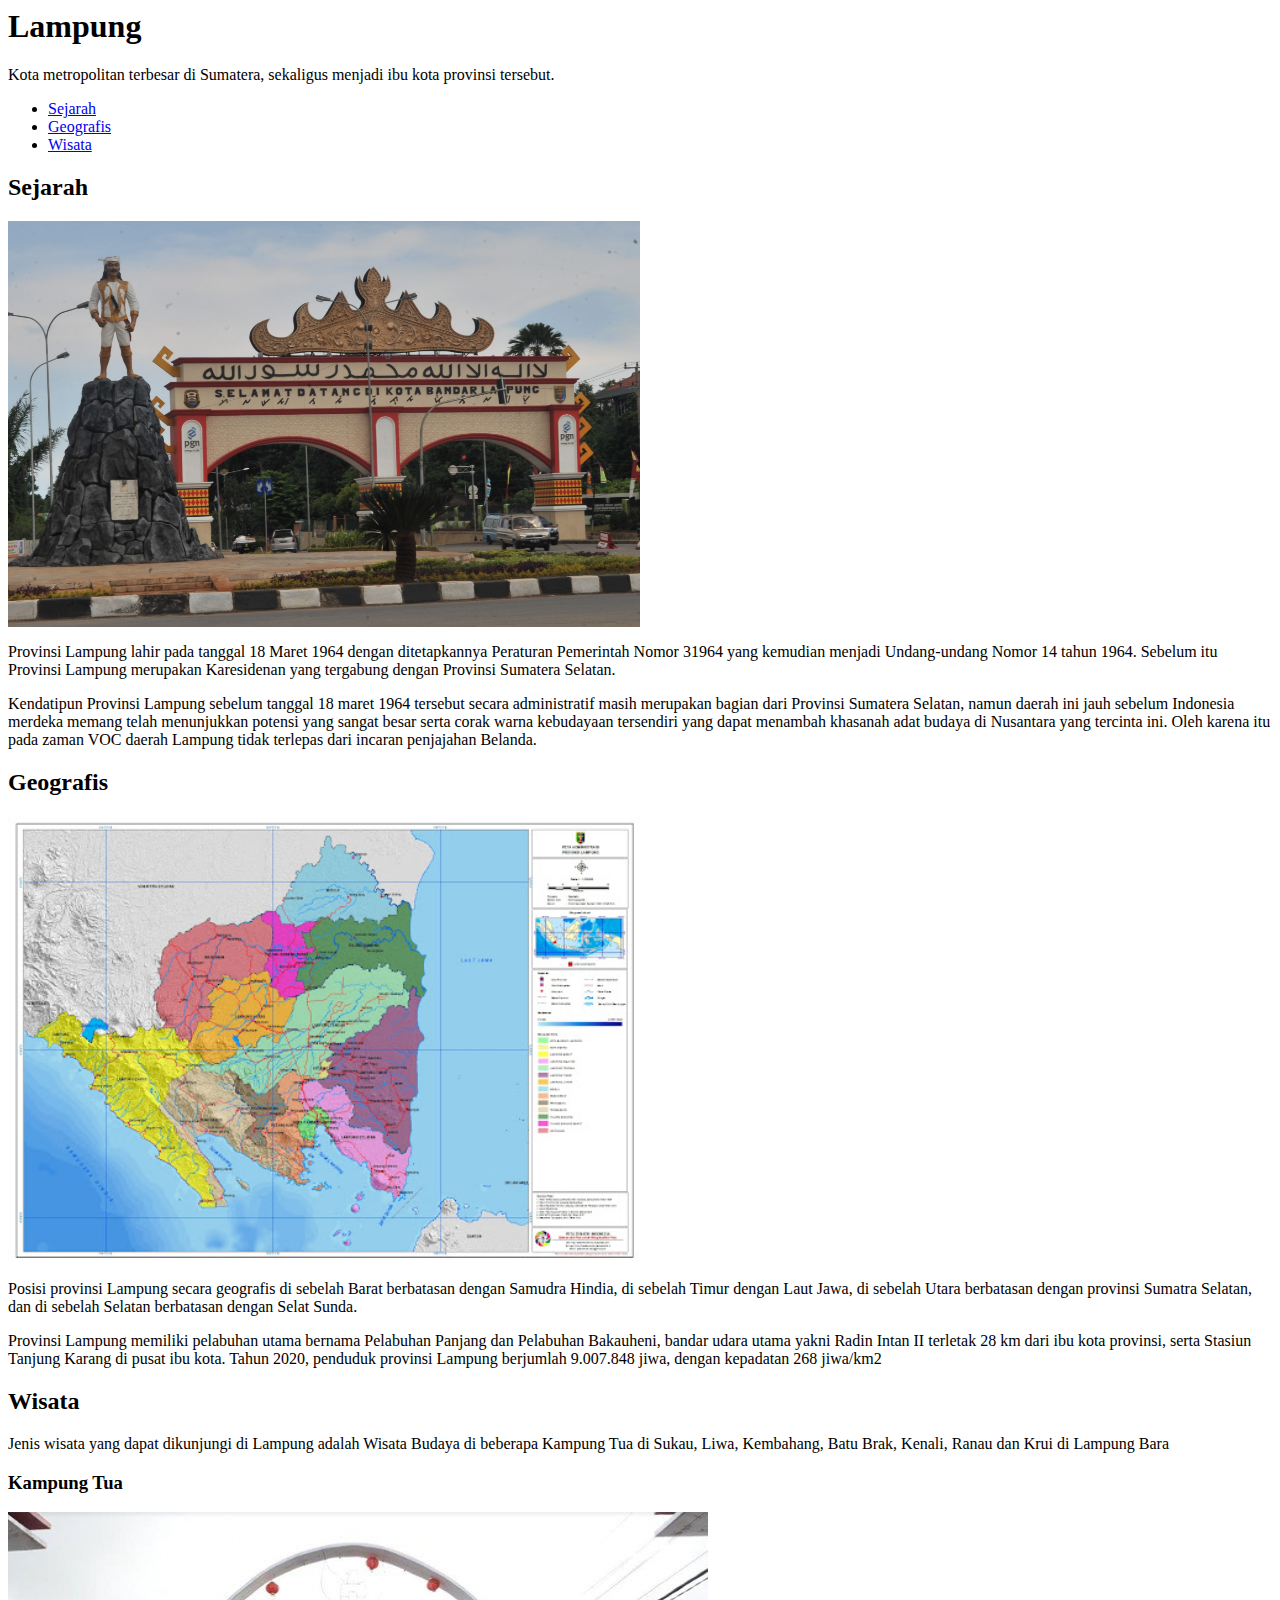
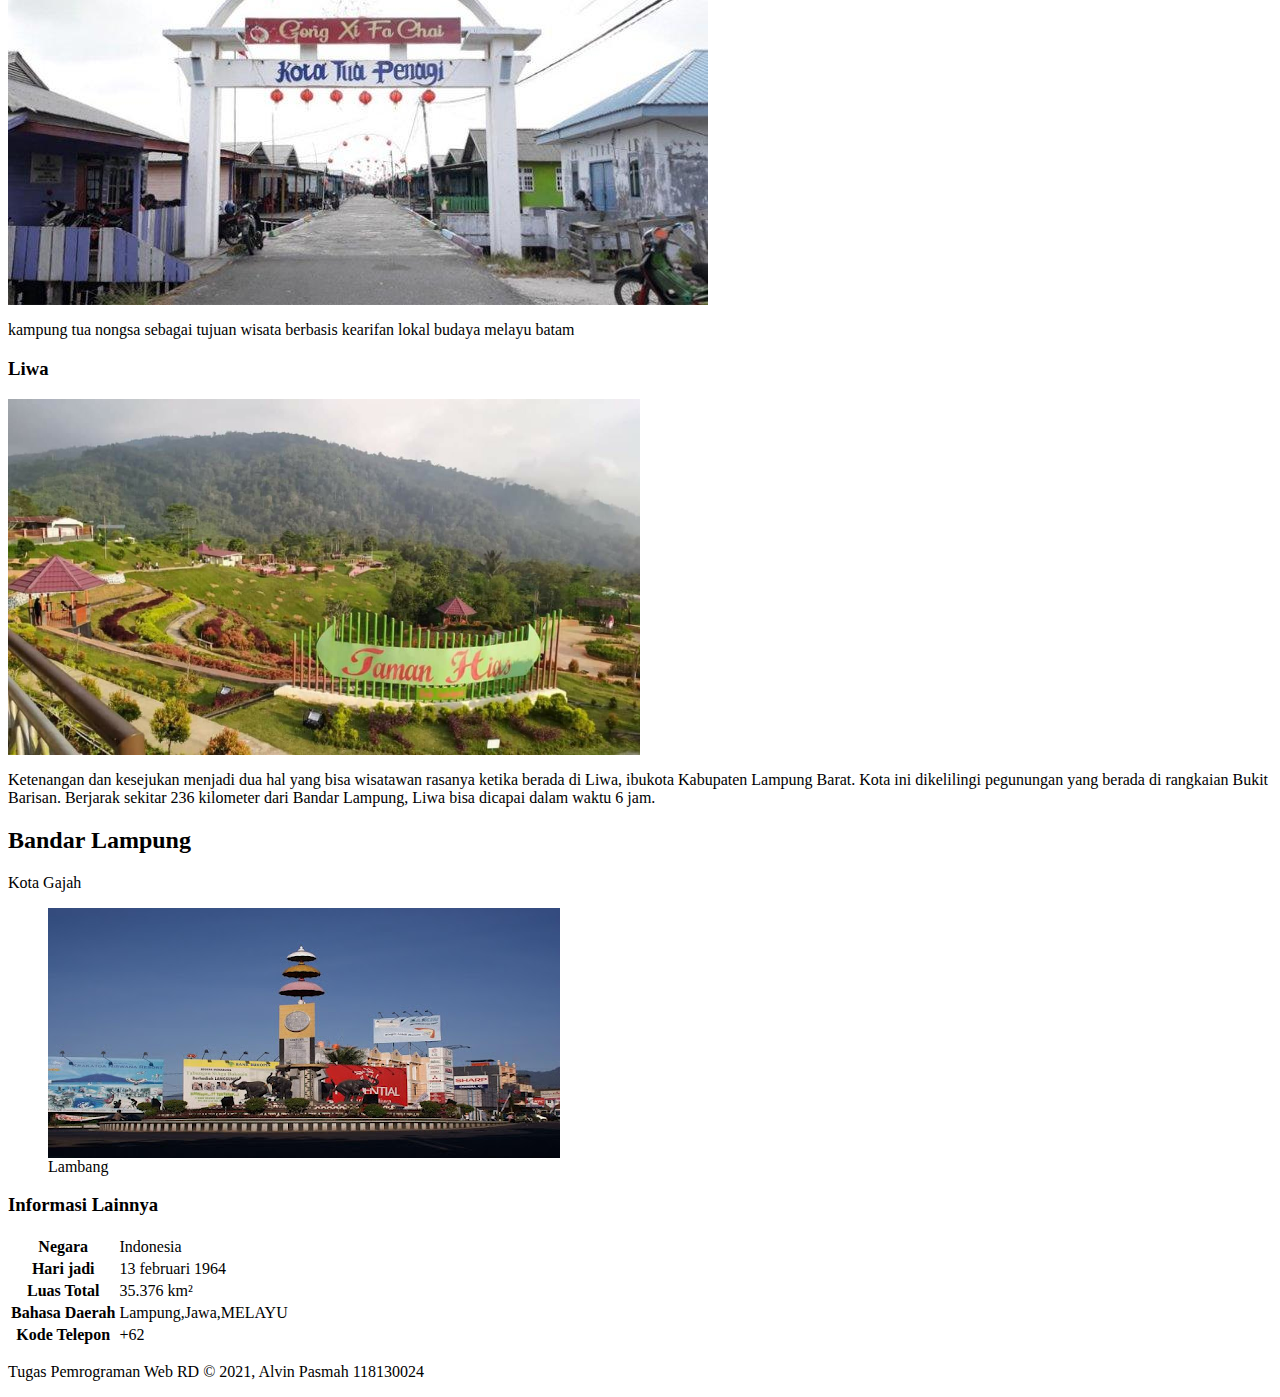
<file: 118130024_Task_2_RD/task_minggu3/index.html>
<html>
<head>
    <title>Kota Lampung</title>
    <meta name="viewport" content="width=device-width, initial-scale=1">
</head>
<body>
    <header>
       <div class="jumbotron">
            <h1>Lampung</h1>
            <p>Kota metropolitan terbesar di Sumatera, sekaligus menjadi ibu kota provinsi tersebut.</p>
        </div>    
            <nav>
                <ul>
                    <li><a href="#sejarah">Sejarah</a></li>
                    <li><a href="#geografis">Geografis</a></li>
                    <li><a href="#wisata">Wisata</a></li>
                </ul>
            </nav>
             
        
    </header>
    <main>
        <div id="content">
           <article class="card">
               <h2 id="sejarah">Sejarah</h2>
               <img src="gambar/sejarah.jpg" class="featured-image" alt="sejarah" style="width: 50%;">
               <p>Provinsi Lampung lahir pada tanggal 18 Maret 1964 dengan ditetapkannya Peraturan Pemerintah Nomor 31964 yang kemudian menjadi Undang-undang Nomor 14 tahun 1964. Sebelum itu Provinsi Lampung merupakan Karesidenan yang tergabung dengan Provinsi Sumatera Selatan. </p>
 
               <p>Kendatipun Provinsi Lampung sebelum tanggal 18 maret 1964 tersebut secara administratif masih merupakan bagian dari Provinsi Sumatera Selatan, namun daerah ini jauh sebelum Indonesia merdeka memang telah menunjukkan potensi yang sangat besar serta corak warna kebudayaan tersendiri yang dapat menambah khasanah adat budaya di Nusantara yang tercinta ini. Oleh karena itu pada zaman VOC daerah Lampung tidak terlepas dari incaran penjajahan Belanda.</p>
           </article>
 
           <article class="card">
               <h2 id="geografis">Geografis</h2>
               <img src="gambar/geografis.jpg" class="featured-image" alt="geografis" style="width: 50%;">
               <p>Posisi provinsi Lampung secara geografis di sebelah Barat berbatasan dengan Samudra Hindia, di sebelah Timur dengan Laut Jawa, di sebelah Utara berbatasan dengan provinsi Sumatra Selatan, dan di sebelah Selatan berbatasan dengan Selat Sunda.</p>
 
               <p>Provinsi Lampung memiliki pelabuhan utama bernama Pelabuhan Panjang dan Pelabuhan Bakauheni, bandar udara utama yakni Radin Intan II terletak 28 km dari ibu kota provinsi, serta Stasiun Tanjung Karang di pusat ibu kota. Tahun 2020, penduduk provinsi Lampung berjumlah 9.007.848 jiwa, dengan kepadatan 268 jiwa/km2</p>
           </article>
 
           <article class="card">
               <h2 id="wisata">Wisata</h2>
               <p>Jenis wisata yang dapat dikunjungi di Lampung adalah Wisata Budaya di beberapa Kampung Tua di Sukau, Liwa, Kembahang, Batu Brak, Kenali, Ranau dan Krui di Lampung Bara</p>
 
                <section>
                    <h3>Kampung Tua </h3>
                    <img src="gambar/kampungtuapenagi.jpg" class="featured-image" alt="farm house">
                    <p style="text-transform: lowercase;">KAMPUNG TUA NONGSA SEBAGAI TUJUAN WISATA BERBASIS KEARIFAN LOKAL BUDAYA MELAYU BATAM</p>
                </section>

                <section>
                    <h3>Liwa</h3>
                    <img src="gambar/liwa.jpg" class="featured-image" alt="bosscha" style="width: 50%;">
                    <p>Ketenangan dan kesejukan menjadi dua hal yang bisa wisatawan rasanya ketika berada di Liwa, ibukota Kabupaten Lampung Barat. Kota ini  dikelilingi pegunungan yang berada di rangkaian Bukit Barisan. Berjarak sekitar 236 kilometer dari Bandar Lampung, Liwa bisa dicapai dalam waktu 6 jam.</p>
                </section>    
           </article>
        </div>       
        
        <aside> 
            <article class="profile card">
                <header>
                
                    <h2>Bandar Lampung</h2>
                    <p>Kota Gajah</p>
                    <figure>
                    <img src="gambar/kotagajah.jpg">
                    <figcaption>Lambang</figcaption>
                    </figure>
                </header>
                <section>
                    <h3>Informasi Lainnya</h3>
                     <table> 
                        <tr>
                            <th>Negara</th>
                            <td>Indonesia</td>
                        </tr>
                        <tr>    
                            <th>Hari jadi</th>
                            <td>13 februari 1964</td>
                        </tr> 
                        <tr>   
                            <th>Luas Total</th>
                            <td>35.376 km²</td>
                        </tr>
                        <tr>  
                            <th>Bahasa Daerah</th>
                            <td>Lampung,Jawa,MELAYU</td>
                        </tr>
                        <tr>  
                            <th>Kode Telepon</th>
                            <td>+62 </td>
                        </tr>
                    </table>        
                    
                </section>    
            </article>    
        </aside>
    </main>
    <footer>
        <p>Tugas Pemrograman Web RD &#169; 2021, Alvin Pasmah 118130024</p>
    </footer>
</body>
</file>
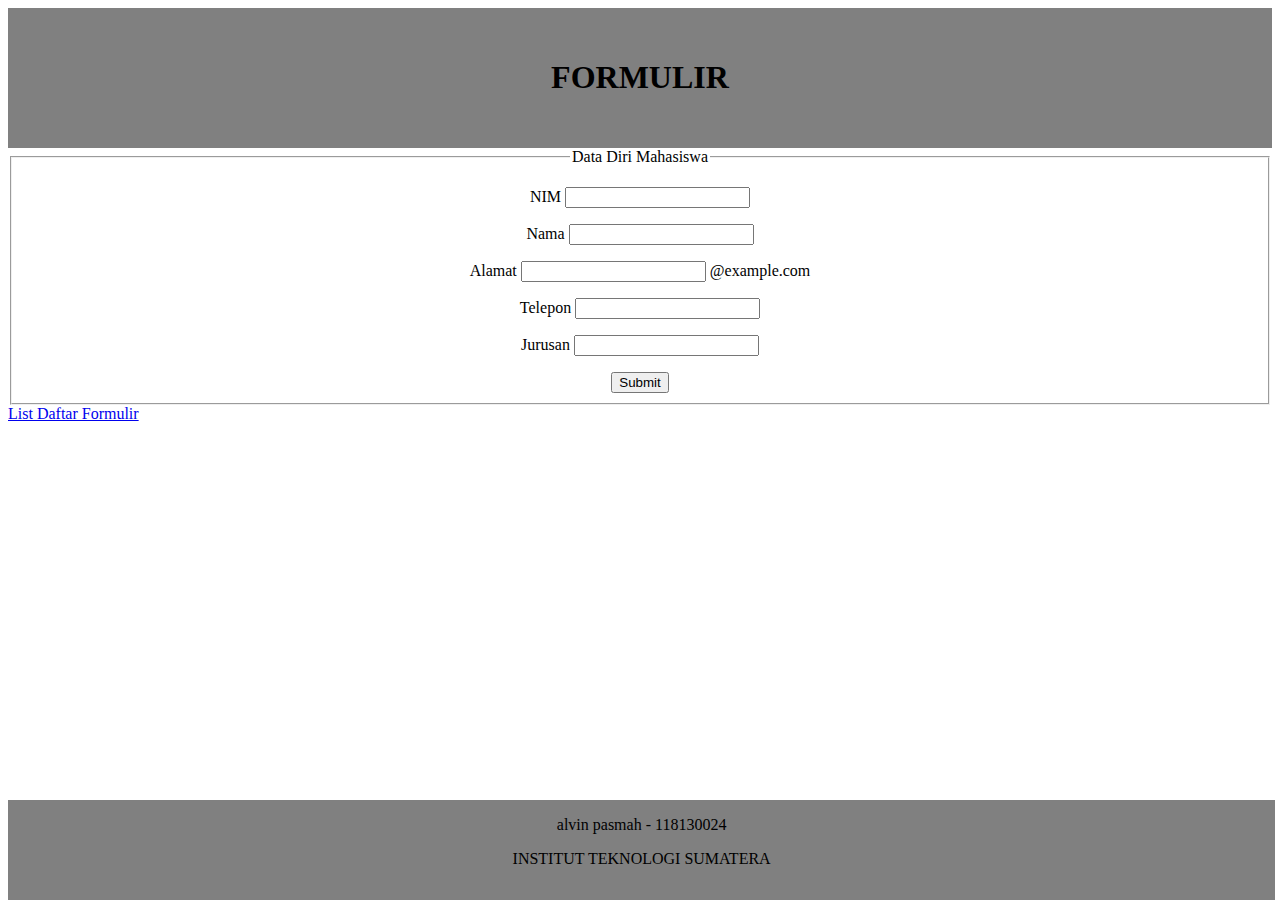
<file: 118130024_Task_2_RD/task_minggu5/halaman1.html>
<!DOCTYPE html>
<html>

<head>
  <link href="hal1.css" rel="stylesheet" type="text/css">
  <title>Formulir - 119140207</title>
</head>
 
<body>

  <header>
    <h1>FORMULIR</h1>
  </header>
       
  <form method="post" action="process.php">

    <fieldset>
      
      <legend>Data Diri Mahasiswa</legend>

        <p>
          <label>NIM</label>
          <input type="text" name="nama">
        </p>

        <p>
          <label>Nama</label>
          <input type="text" name="nama">
        </p>

        <p>
          <label style="right:10px;">Alamat</label>
          <input type="text" name="nama">
          <span class="input-group-text">@example.com</span>
        </p>

        <p>
          <label>Telepon</label>
          <input type="text" name="nama">
        </p> 

        <p>
          <label>Jurusan</label>
          <input type="text" name="nama">
        </p> 


      <input type="submit"> 
        
    </fieldset>
  
  </form>

  <div id="data dummy">
       <a href="halaman2.html">List Daftar Formulir</a>
  </div>

  <footer>
    <p>alvin pasmah - 118130024</p>
    <p>INSTITUT TEKNOLOGI SUMATERA</p>
  </footer>

</body>
</html>
</file>
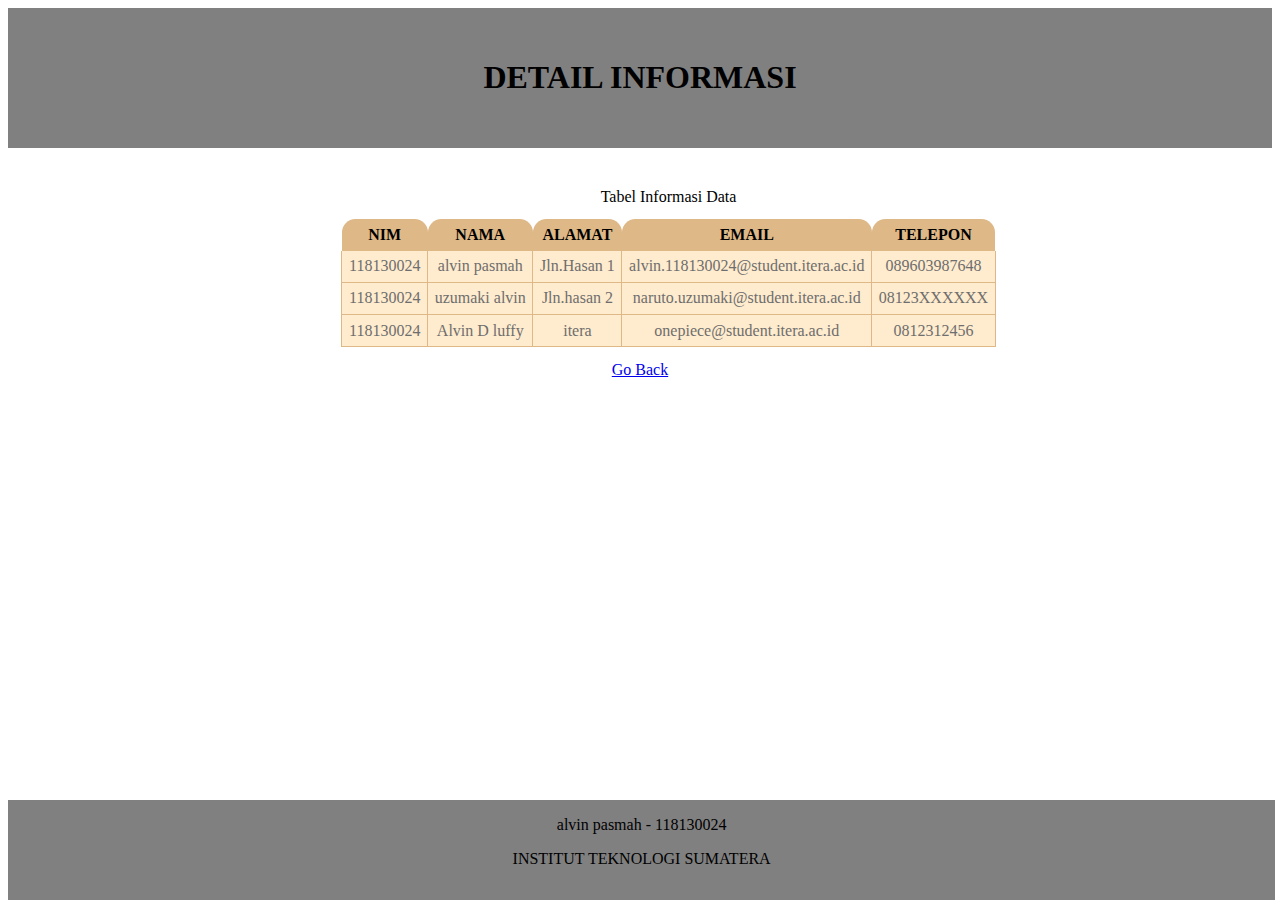
<file: 118130024_Task_2_RD/task_minggu5/halaman2.html>
<!DOCTYPE html>



<html>

  <head>
    <link href="hal2.css" rel="stylesheet" type="text/css">
    <title>Detail Informasi - 118130024</title>
  </head>
   
  <body>

    <header>
      <h1>DETAIL INFORMASI</h1>
    </header>

    <table>
      
      <caption>
        Tabel Informasi Data
      </caption>

      <thead>
        
        <tr>
          <th>NIM</th>
          <th>NAMA</th>
          <th>ALAMAT</th>
          <th>EMAIL</th>
          <th>TELEPON</th>
        </tr>

      </thead>
      
      <tbody>
        
        <tr>
          <td>118130024</td>
          <td>alvin pasmah</td>
          <td>Jln.Hasan 1</td>
          <td>alvin.118130024@student.itera.ac.id</td>
          <td>089603987648</td>
        </tr>

        <tr>
          <td>118130024</td>
          <td>uzumaki alvin </td>
          <td>Jln.hasan 2</td>
          <td>naruto.uzumaki@student.itera.ac.id</td>
          <td>08123XXXXXX</td>
        </tr>

        <tr>
          <td>118130024</td>
          <td>Alvin D luffy </td>
          <td>itera</td>
          <td>onepiece@student.itera.ac.id</td>
          <td>0812312456</td>
        </tr>

      </tbody>

    </table>
   
    <div id="goback">
      
       <a href="halaman1.html">Go Back</a>
      
    </div>
    

    <footer>
      <p>alvin pasmah - 118130024</p>
      <p>INSTITUT TEKNOLOGI SUMATERA</p>
    </footer>

  </body>

</html>
</file>
<file: 118130024_Task_2_RD/task_minggu5/hal1.css>
header
{
	text-align: center;
	background-color: gray;
	padding: 30px;
}

footer
{
	position:absolute;
    text-align: center;
    bottom:0;
    width:99%;
    height:100px;  
    background-color: gray;
}

#next
{
	text-align: center;
	font-style: arial;
	margin-top: 10pt;
	margin left: 300pt;
}

a:hover
{
	color: rgb(255, 0, 0);
}


caption
{
	margin-bottom: 10pt;
}


{
	margin-left: 200pt;
	text-align: center;
	background-color: blue;
}

form
{
	text-align: center;
}
</file>
<file: 118130024_Task_2_RD/task_minggu5/hal2.css>
header
{
	text-align: center;
	background-color: gray;
	padding: 30px;
}

table
{
	margin: 30pt 0 0 250pt;
	text-align: center;
	border-collapse: collapse;
}

thead th
{
	padding: 5pt;
	background-color: #DEB887;
	border-top-left-radius: 10pt;
	border-top-right-radius: 10pt;
}

tbody tr
{
	color: #6E6E6E;
	background-color: #FFEBCD;
	border-bottom: solid 1px white;

}

tbody td
{
	padding: 5pt;
	border-left: solid #DEB887 1pt;
	border-right: solid #DEB887 0.5pt;
	border-bottom: solid #DEB887 0.5pt;
}

footer
{
	position:absolute;
    text-align: center;
    bottom:0;
    width:99%;
    height:100px;  
    background-color: gray;
}

#goback
{
	text-align: center;
	font-style: arial;
	margin-top: 10pt;
	margin left: 300pt;
}

a:hover
{
	color: orange;
}

tbody tr:hover
{
	color: black;
	background-color: orange;
}

caption
{
	margin-bottom: 10pt;
}
</file>
